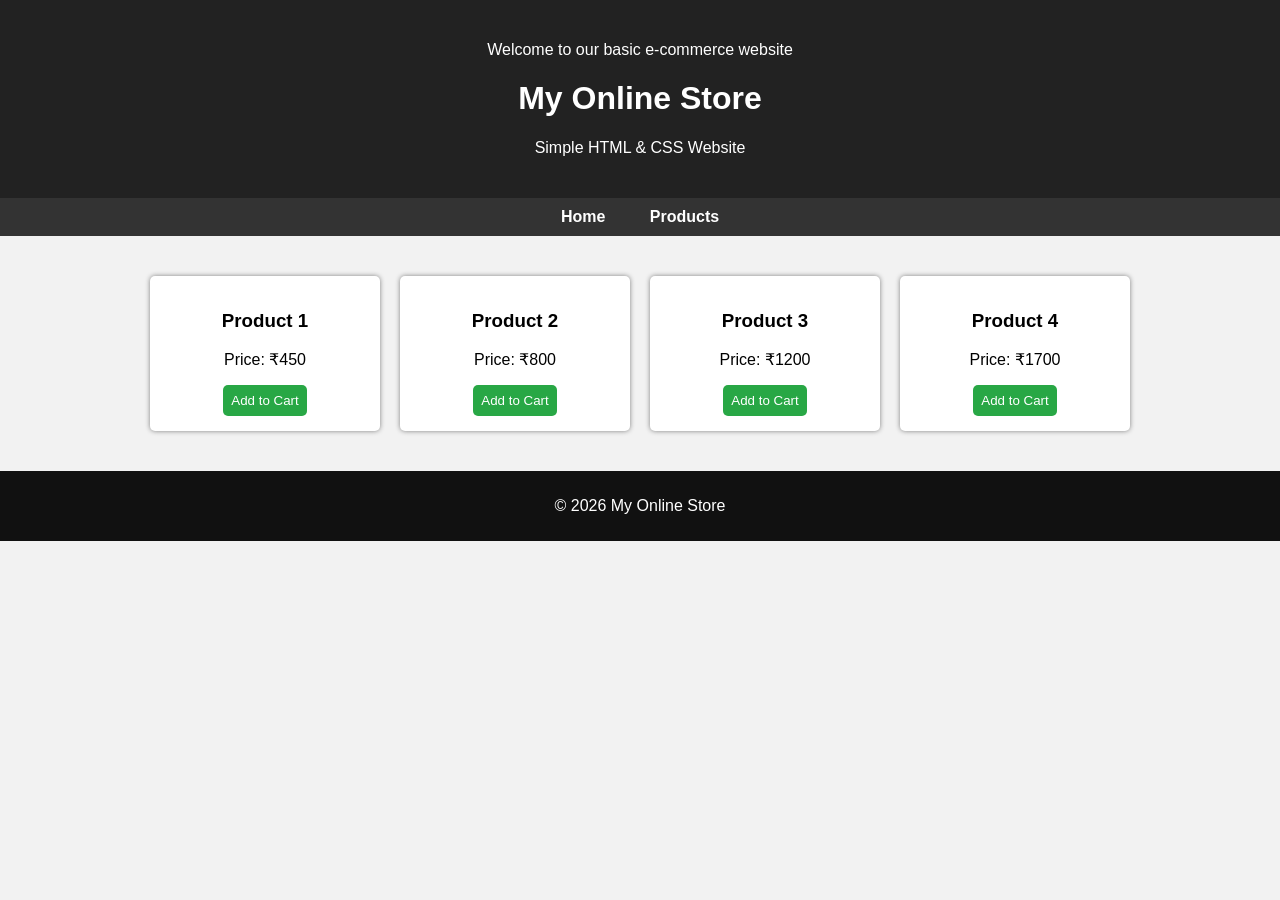
<file: index.html>
<!-- E-commerce Website Home Page -->
 
<!DOCTYPE html>
<html lang="en">
<head>
  <meta charset="UTF-8">
  <title>My E-Commerce Store</title>
  <link rel="stylesheet" href="style.css">
</head>
<body>

<header>
  <p>Welcome to our basic e-commerce website</p>
  <h1>My Online Store</h1>
  <p>Simple HTML & CSS Website</p>
</header>

<nav>
  <a href="index.html">Home</a>
  <a href="products.html">Products</a>
</nav>

<section class="products">
  <div class="product">
    <h3>Product 1</h3>
    <p>Price: ₹450</p>
    <button>Add to Cart</button>
  </div>

  <div class="product">
    <h3>Product 2</h3>
    <p>Price: ₹800</p>
    <button>Add to Cart</button>
  </div>

  <div class="product">
    <h3>Product 3</h3>
    <p>Price: ₹1200</p>
    <button>Add to Cart</button>
  </div>

  <div class="product">
    <h3>Product 4</h3>
    <p>Price: ₹1700</p>
    <button>Add to Cart</button>
  </div>
</section>

<footer>
  <p>© 2026 My Online Store</p>
</footer>

</body>
</html>
</file>
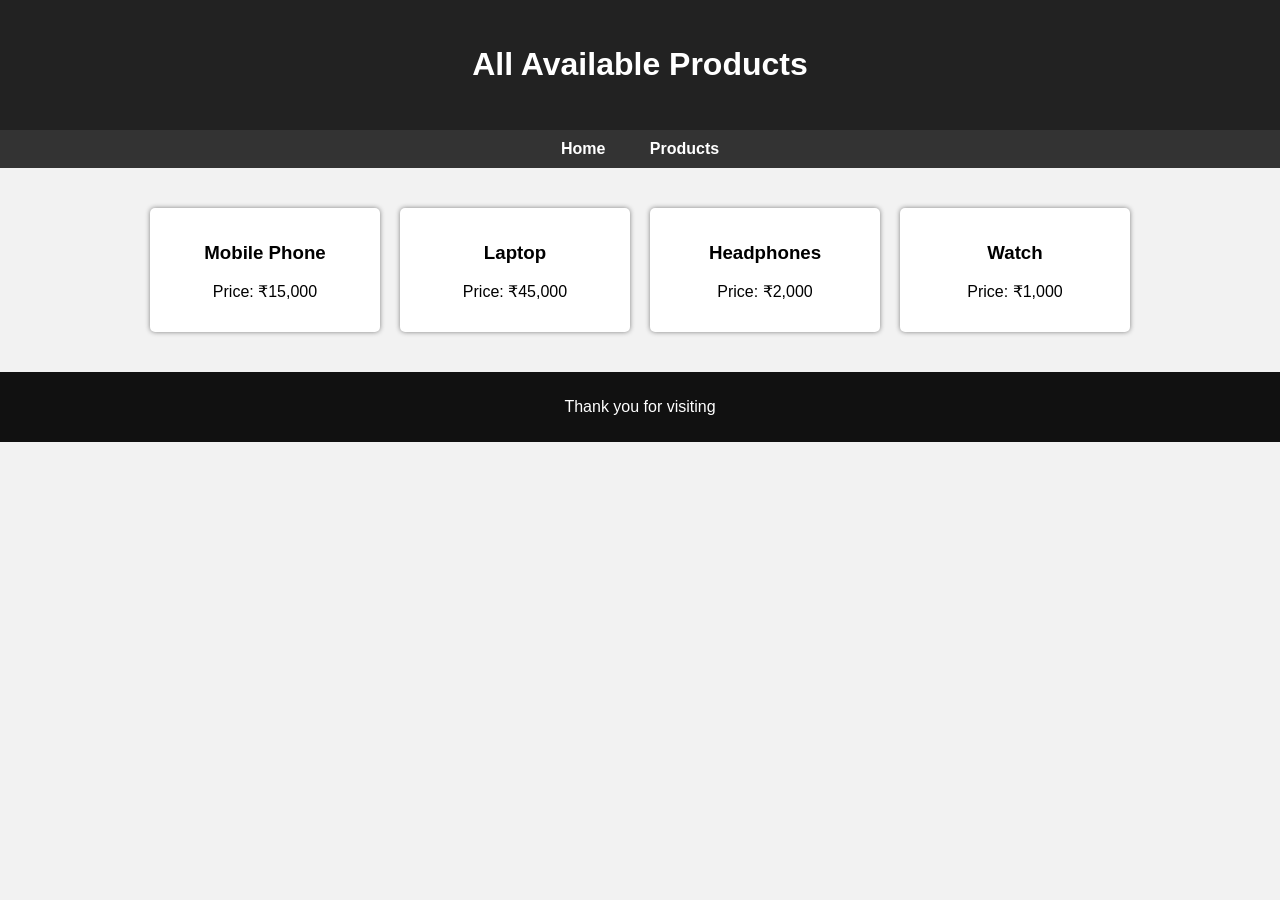
<file: products.html>
<!-- Products Page -->
<!DOCTYPE html>
<html lang="en">
<head>
  <meta charset="UTF-8">
  <title>Products</title>
  <link rel="stylesheet" href="style.css">
</head>
<body>

<header>
  <h1>All Available Products</h1>
</header>

<nav>
  <a href="index.html">Home</a>
  <a href="products.html">Products</a>
</nav>

<section class="products">
  <div class="product">
    <h3>Mobile Phone</h3>
    <p>Price: ₹15,000</p>
  </div>

  <div class="product">
    <h3>Laptop</h3>
    <p>Price: ₹45,000</p>
  </div>

  <div class="product">
    <h3>Headphones</h3>
    <p>Price: ₹2,000</p>
  </div>

  <div class="product">
    <h3>Watch</h3>
    <p>Price: ₹1,000</p>
  </div>
</section>

<footer>
  <p>Thank you for visiting</p>
</footer>

</body>
</html>
</file>
<file: style.css>
body {
  margin: 0;
  font-family: Verdana, sans-serif;
  background-color: #f2f2f2;
}

header {
  background-color: #222;
  color: white;
  padding: 25px;
  text-align: center;
}

nav {
  background-color: #333;
  padding: 10px;
  text-align: center;
}

nav a {
  color: white;
  margin: 0 20px;
  text-decoration: none;
  font-weight: bold;
}

.products {
  display: flex;
  justify-content: center;
  gap: 20px;
  padding: 20px;
  margin: 20px;
}

.product {
  background-color: white;
  padding: 15px;
  width: 200px;
  text-align: center;
  border-radius: 5px;
  box-shadow: 0 0 5px gray;
}

button {
  background-color: #28a745;
  color: white;
  border: none;
  padding: 8px;
  cursor: pointer;
  border-radius: 5px;
}

footer {
  background-color: #111;
  color: white;
  text-align: center;
  padding: 10px;
}
</file>
